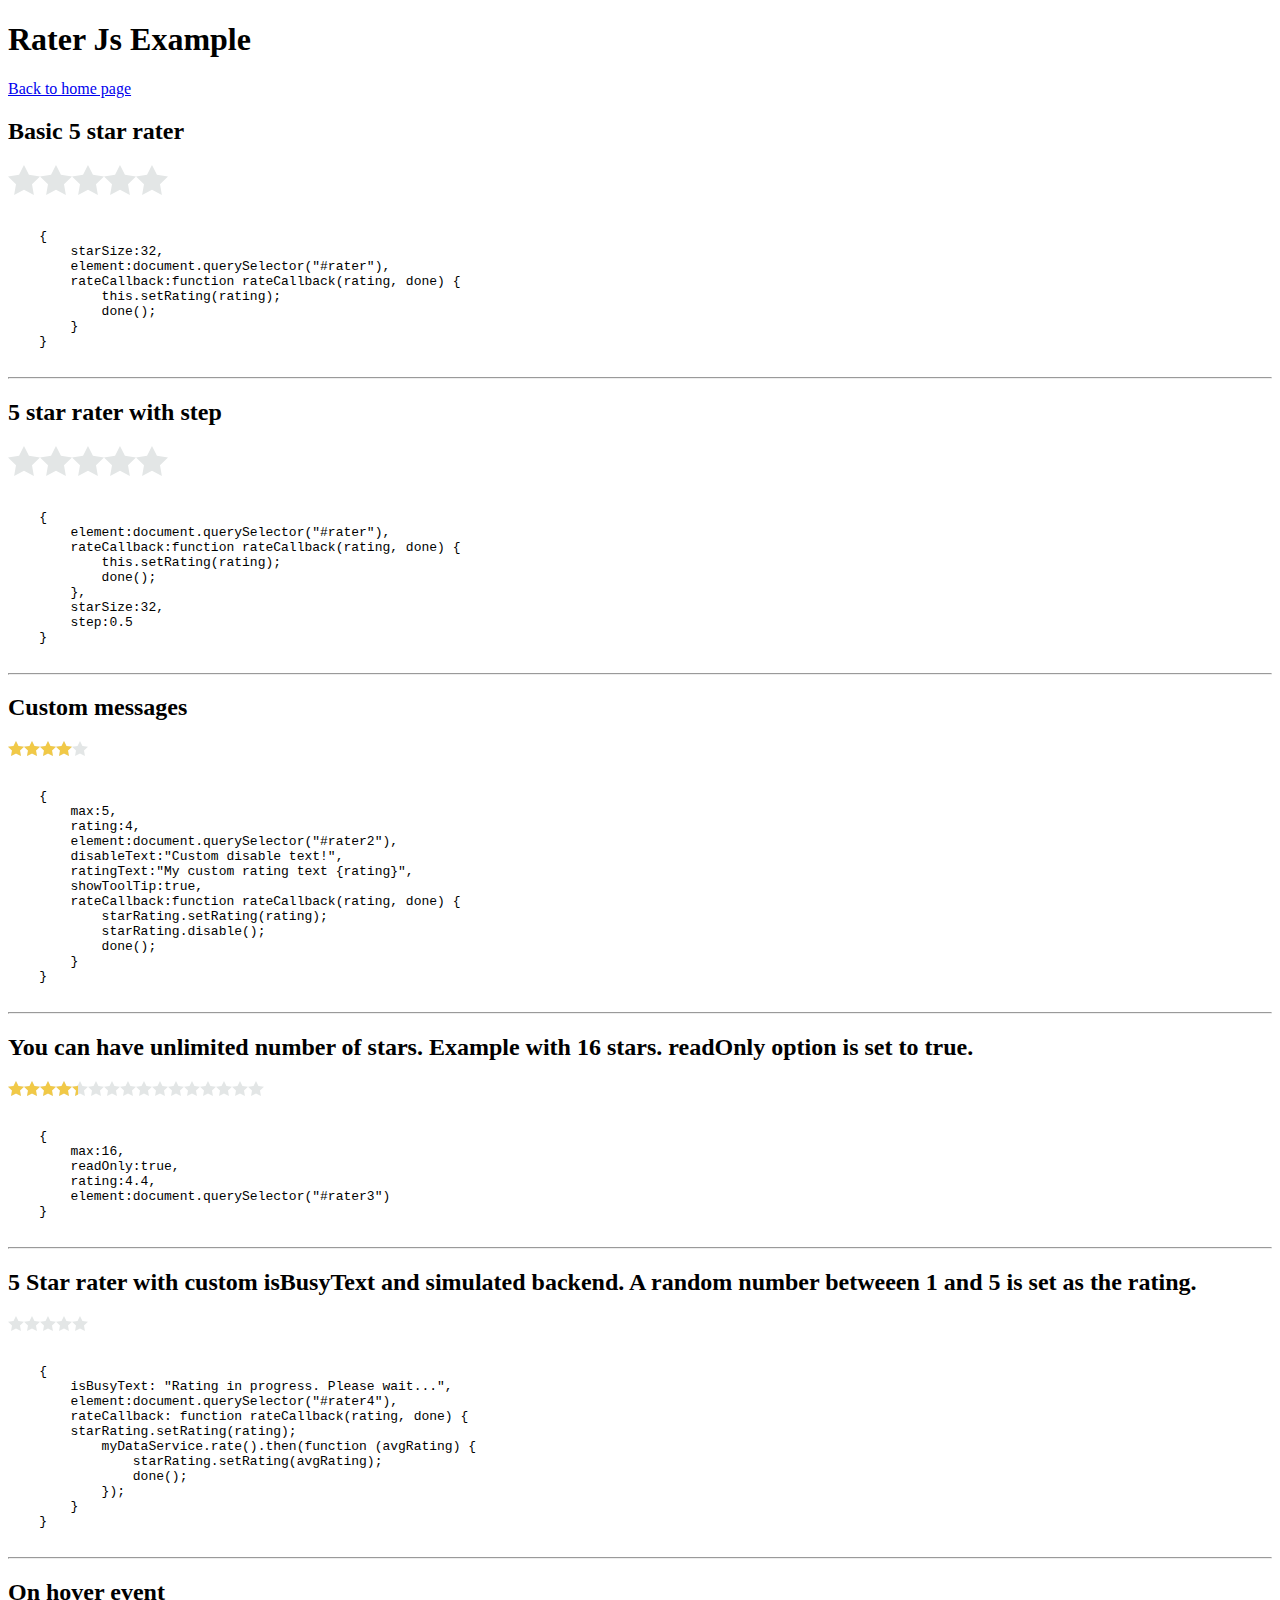
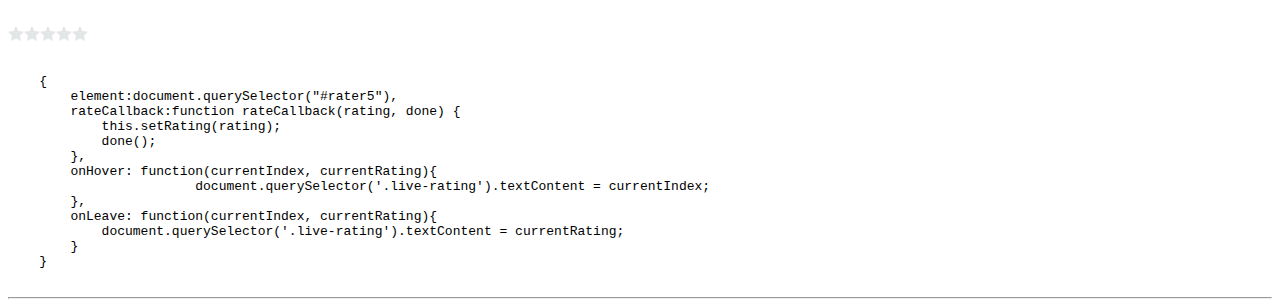
<file: static/javascript/rater-js/example/index.html>
<!DOCTYPE html>
<html lang="en">
<head>
<title>Rater Js Example</title>
</head>
<body>
 
<h1>Rater Js Example</h1> 
<a href="https://fredolss.github.io/rater-js/">Back to home page</a>
<h2>Basic 5 star rater</h2>

<div id="rater"></div>

<pre>
    <code>
    {
        starSize:32,
        element:document.querySelector("#rater"),
        rateCallback:function rateCallback(rating, done) {
            this.setRating(rating); 
            done(); 
        }
    }
</code>
</pre>

<hr>

<h2>5 star rater with step</h2>

<div id="rater-step"></div>

<pre>
    <code>
    {
        element:document.querySelector("#rater"),
        rateCallback:function rateCallback(rating, done) {
            this.setRating(rating); 
            done(); 
        },
        starSize:32,
        step:0.5
    }
</code>
</pre>

<hr>


<h2>Custom messages</h2>

<div id="rater2"></div>

<pre>
    <code>
    {
        max:5, 
        rating:4, 
        element:document.querySelector("#rater2"), 
        disableText:"Custom disable text!", 
        ratingText:"My custom rating text {rating}",
        showToolTip:true,
        rateCallback:function rateCallback(rating, done) {
            starRating.setRating(rating); 
            starRating.disable(); 
            done(); 
        }
    }
</code>
</pre>


<hr>

<h2>You can have unlimited number of stars. Example with 16 stars. readOnly option is set to true.</h2>

<div id="rater3"></div>

<pre>
    <code>
    {
        max:16, 
        readOnly:true, 
        rating:4.4, 
        element:document.querySelector("#rater3")
    }
</code>
</pre>

<hr>

<h2>5 Star rater with custom isBusyText and simulated backend. A random number betweeen 1 and 5 is set as the rating.</h2>

<div id="rater4"></div>

<pre>
    <code>
    { 
        isBusyText: "Rating in progress. Please wait...",
        element:document.querySelector("#rater4"),
        rateCallback: function rateCallback(rating, done) {
        starRating.setRating(rating); 
            myDataService.rate().then(function (avgRating) {
                starRating.setRating(avgRating); 
                done(); 
            });
        }    
    }
    </code>
</pre>

<hr>

<h2>On hover event</h2>

<div>
    <span id="rater5"></span>
    <span class="live-rating"></span>
</div>

<pre>
    <code>
    {
        element:document.querySelector("#rater5"),
        rateCallback:function rateCallback(rating, done) {
            this.setRating(rating); 
            done(); 
        },
        onHover: function(currentIndex, currentRating){
			document.querySelector('.live-rating').textContent = currentIndex;
        },
        onLeave: function(currentIndex, currentRating){
            document.querySelector('.live-rating').textContent = currentRating;
        }
    }
</code>
</pre>

<hr>

<script src="../index.js?v=2"></script>
<script src="index.js?v=2"></script>
</body>
</html>
</file>
